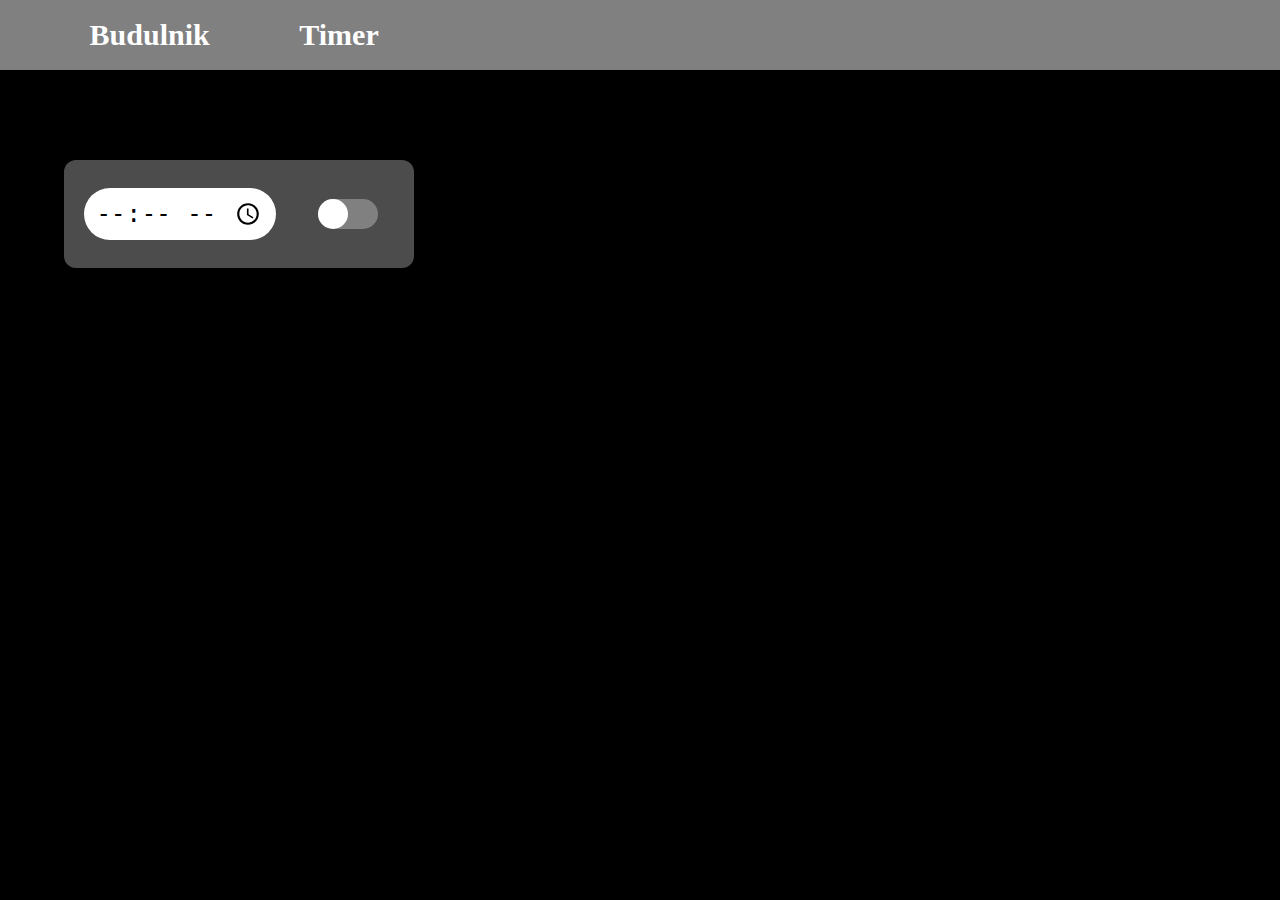
<file: index.html>
<!DOCTYPE html>
<html lang="en">
<head>
    <meta charset="UTF-8">
    <meta name="viewport" content="width=device-width, initial-scale=1.0">
    <title>Budilnik</title><link rel="stylesheet" href="styles.css">
</head>
<body>
    <header>
      <a href="./index.html">Budulnik</a>
      <a href="./budulnik/index.html">Timer</a>
    </header>

  <div class="divv">
    <div class="contener">
      <audio id="alarm" src="./Samsung Galaxy A15 5G Ringtone.mp3" preload="auto"></audio>
      <p></p>
      <input type="time" id="timeInput" />
      
      <div class="btnn">
      <button id="setAlarm"></button>
  
      </div>
    </div>
    <div class="wrapper"></div>
  </div>

    <script src="./budilnik.js"></script>
</body>
</html>
</file>
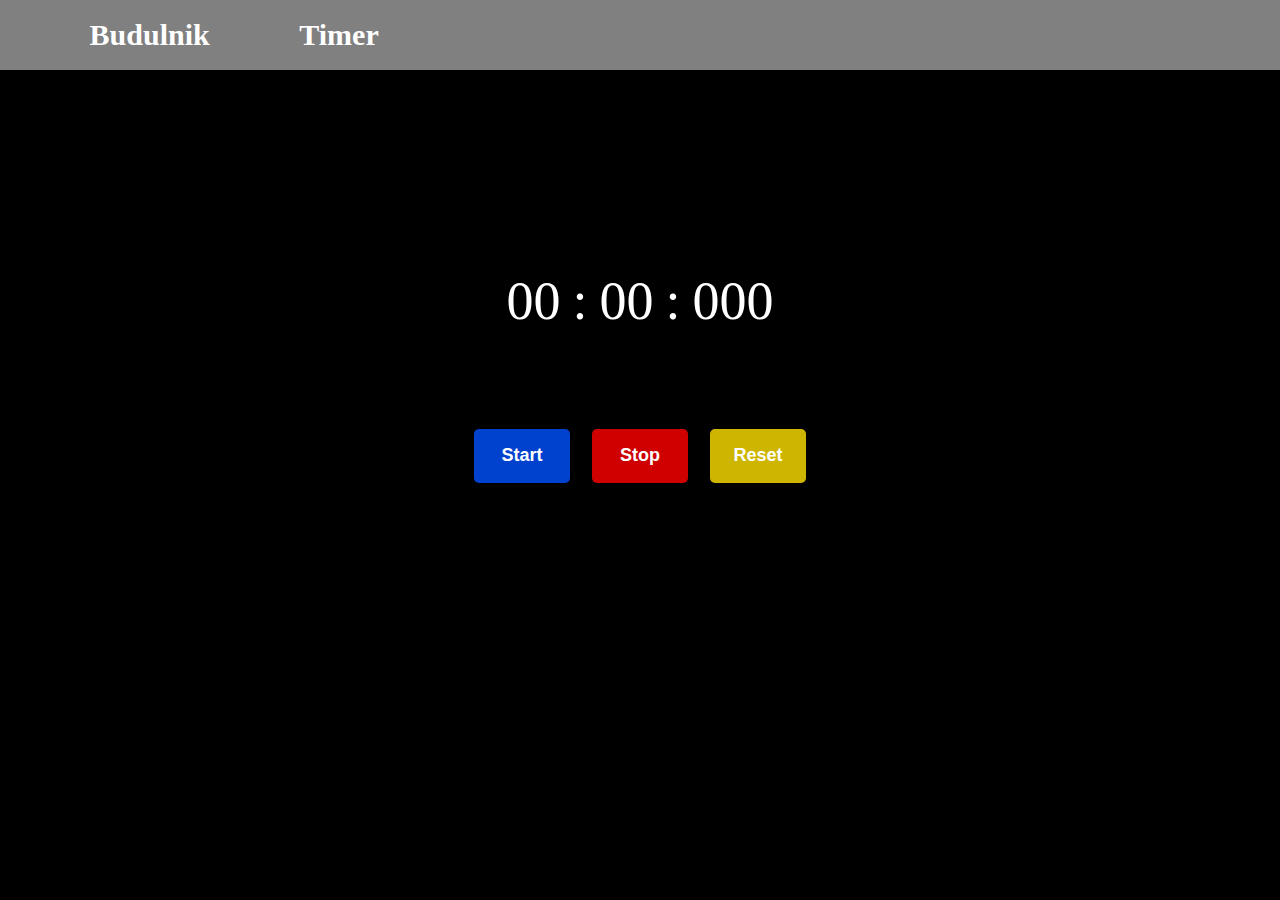
<file: budulnik/index.html>
<!DOCTYPE html>
<html lang="en">
<head>
    <meta charset="UTF-8">
    <meta name="viewport" content="width=device-width, initial-scale=1.0">
    <title>Document</title>
    <link rel="stylesheet" href="style.css">
</head>
<body>
  <header>
    <a href="../index.html">Budulnik</a>
    <a href="../budulnik/index.html">Timer</a>
  </header>
<div class="taymer">
  <div class="p">
    <p class="min">00</p>
    <p>:</p>
    <p class="sec">00</p>
    <p>:</p>
    <p class="mil">000</p>

  </div>
<div class="container">
    <button class="button start"><b>Start</b></button>
    <button class="button stop"><b>Stop</b></button>
    <button class="button reset"><b>Reset</b></button>
</div>
</div>
    <script src="js.js"></script>
</body>
</html>
</file>
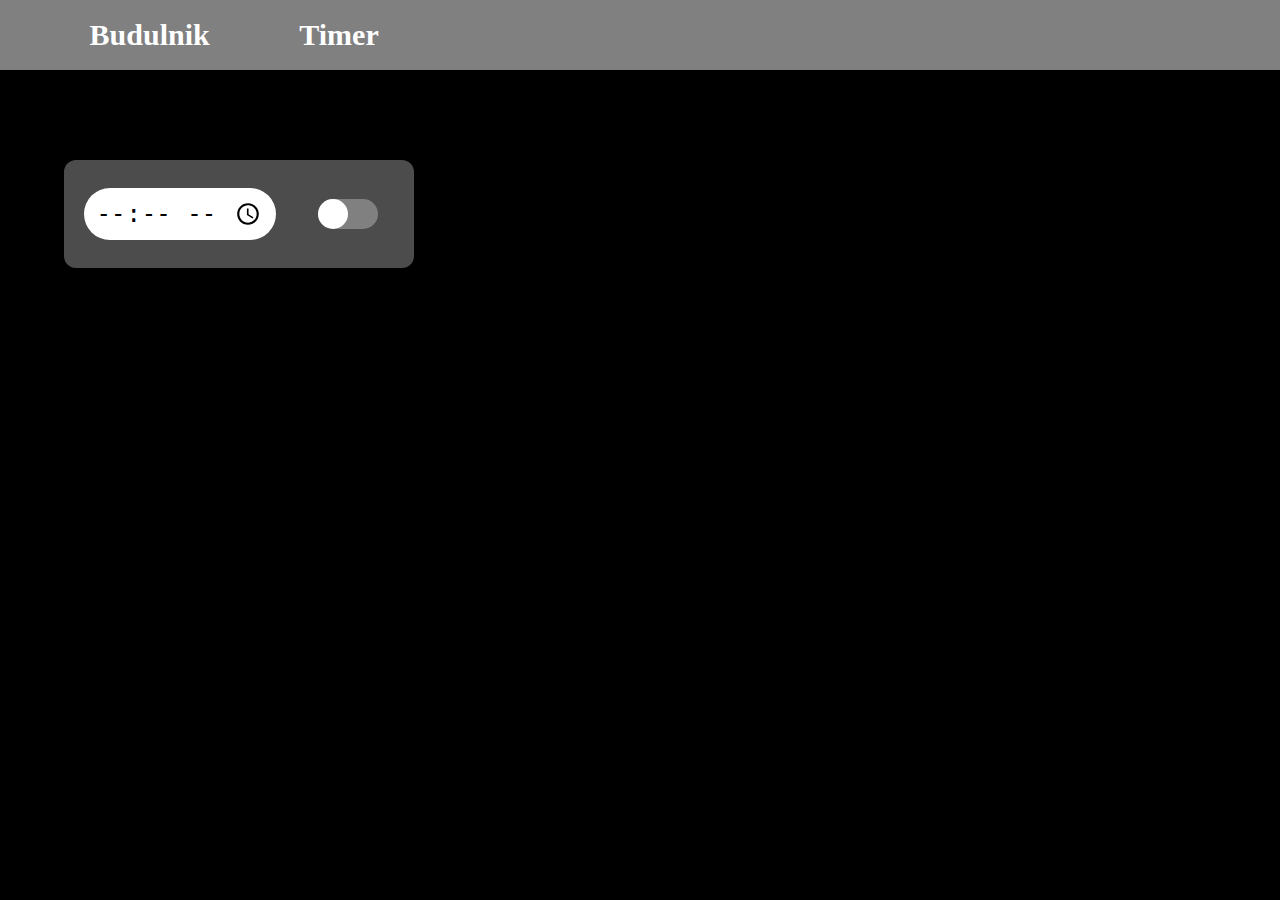
<file: budilnik.html>
<!DOCTYPE html>
<html lang="en">
<head>
    <meta charset="UTF-8">
    <meta name="viewport" content="width=device-width, initial-scale=1.0">
    <title>Budilnik</title><link rel="stylesheet" href="styles.css">
</head>
<body>
    <header>
      <a href="./budilnik.html">Budulnik</a>
      <a href="./timer.html">Timer</a>
    </header>

  <div class="divv">
    <div class="contener">
      <audio id="alarm" src="./Samsung Galaxy A15 5G Ringtone.mp3" preload="auto"></audio>
      <p></p>
      <input type="time" id="timeInput" />
      
      <div class="btnn">
      <button id="setAlarm"></button>
  
      </div>
    </div>
    <div class="wrapper"></div>
  </div>

    <script src="./budilnik.js"></script>
</body>
</html>
</file>
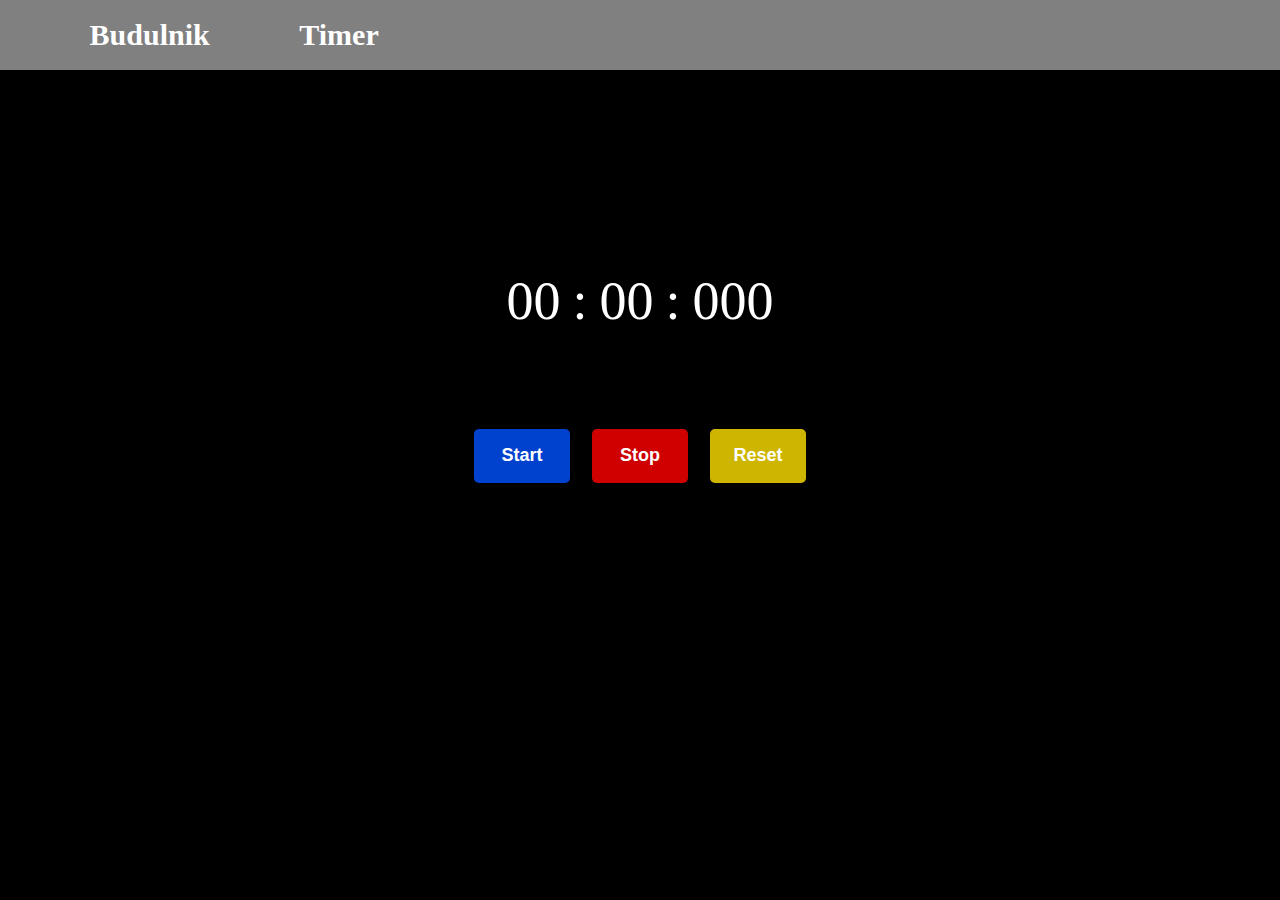
<file: timer.html>
<!DOCTYPE html>
<html lang="en">
<head>
    <meta charset="UTF-8">
    <meta name="viewport" content="width=device-width, initial-scale=1.0">
    <title>Document</title>
    <link rel="stylesheet" href="style.css">
</head>
<body>
  <header>
    <a href="./budilnik.html">Budulnik</a>
    <a href="./timer.html">Timer</a>
  </header>
<div class="taymer">
  <div class="p">
    <p class="min">00</p>
    <p>:</p>
    <p class="sec">00</p>
    <p>:</p>
    <p class="mil">000</p>

  </div>
<div class="container">
    <button class="button start"><b>Start</b></button>
    <button class="button stop"><b>Stop</b></button>
    <button class="button reset"><b>Reset</b></button>
</div>
</div>
    <script src="js.js"></script>
</body>
</html>
</file>
<file: styles.css>
*{
    margin: 0;
    padding: 0;
}
body{
    width: 100%;
    height: 100vh;
    display: flex;
    flex-direction: column;
background-color: rgb(0, 0, 0);
}
.contener{
    display: flex;
    width: 350px;
    height: 12vh;
    align-items: center;
    justify-content: center;
    border-radius: 12px;
    margin-bottom: -100px;
    margin: 5%;
    gap: 42px;
    margin-top: 90px;
    background-color: rgb(76, 76, 76);

}
.wrapper{
    display: flex;
    width: 350px;
    align-items: center;
    justify-content: center;
    border-radius: 12px;
    margin: 5%;
    gap: 12px;
    flex-direction: column;
}
.wrapper>div{
    display: flex;
    gap: 12px;
}
button{
    width: 30px;
    height: 30px;
    border-radius: 50%;
    border: none;
    outline: none;
    font-size: 16px;
    transition: transform 0.3s ease;
    background-color: white;
}
button.active {
    background-color: blue; 
}

button.return {
    background-color: white; 
}
.btnn{
    display: flex;
    align-items: center;
    width: 60px;
    height: 30px;
    background-color: grey;
    border-radius: 25px;
}
input{
    width: 168px;
    height: 28px;
    border-radius: 32px;
    font-size: 24px;
    padding: 12px;
    border: none;
    margin-left: -59px;
    outline: none;
}
.wrapper>div>div{
    width: 158px;
    height: 28px;
    border-radius: 32px;
    font-size: 24px;
    padding: 12px;
    border: none;
    outline: none;
    display: flex;align-items: center;
}
.setAlarm{
    width: 30px;
    height: 30px;
    border-radius: 50%;
    border: none;
    outline: none;
    font-size: 16px;
    transition: transform 0.3s ease;
    background-color: white;
    margin-left: -12px;
}
.card>.btnn{
    display: flex;
    align-items: center;
    width: 35px;
    height: 8px;
    background-color: grey;
    margin-right: -13px;
    border-radius: 25px;
}
.card>div{
   
        width: 168px;
        height: 28px;
        border-radius: 32px;
        font-size: 24px;
        padding: 12px;
        border: none;
        outline: none;
}
.card>div>p{
    color: rgb(173, 173, 173);
    font-size: 33px;
    font-weight: bold;
    margin-left: -40px;

}
header{
    width: 100%;
    height: 70px;
    background-color: grey;
    display: flex;
    align-items: center;
text-decoration: none;
}
a{
    font-size: 30px;
    font-weight: bold;
    text-decoration: none;
    margin-left: 7%;
    color: white;
}
.wrapper>div{
    background-color: rgb(76, 76, 76);
    width: 100%;
    height: 90px;
    display: flex;
    align-items: center;
    border-radius: 12px;
    justify-content: center;
}
.remov{
    width: 10px;
    height: 2px;
    background-color: white;
    
}
</file>
<file: budulnik/style.css>
*{
    margin: 0;
    padding: 0;
}
p{
    font-size: 54px;
 color: #ffffff;
}
.taymer{
    display: flex;
    width: 30%;
    height: 40vh;
    align-items: center;
    flex-direction: column;
    justify-content: center;
    border-radius: 12px;
    margin-bottom: -100px;
}
body{
    width: 100%;
    height: 100vh;
    display: flex;
    align-items: center;
    flex-direction: column;
background-color: black;
}
.p{
    display: flex;
 
  margin-bottom: 50px;
  gap: 12px;
}
.start{
    margin-top: -100px;
    width: 25%;
    height: 22%;
    border: none;
    color: white;
    border-radius: 5px;
    font-size: 18px;
    background-color: rgb(0, 65, 206);
}
.stop{
    margin-top: -100px;
    width: 25%;
    height: 22%;
    border: none;
    color: white;
    border-radius: 5px;
    font-size: 18px;
    background-color: rgb(206, 0, 0);
}
.reset{
    margin-top: -100px;
    width: 25%;
    height: 22%;
    border: none;
    color: white;
    border-radius: 5px;
    font-size: 18px;
    background-color: rgb(206, 182, 0);
}
.container{
    display: flex;
    gap: 22px;
    width: 100%;
    height: 90vh;
    align-items: center;
    justify-content: center;
}
@media(max-width:900px){
.reset{
    height: 18%;
    width: 140px;  padding-right: 15px;
    padding-left: 15px;
    font-size: 15px;
}
.start{
    width: 140px;
    height: 18%;  padding-right: 16px;
    padding-left: 16px;
    font-size: 15px;
}.stop{
    height: 18%;
    width: 140px;
    padding-right: 16px;
    padding-left: 16px;
    font-size: 15px;
}
p{
    font-size: 44px;
 color: #ffffff;
}
}

header{
    width: 100%;
    height: 70px;
    background-color: grey;
    display: flex;
    align-items: center;
text-decoration: none;
margin-bottom: 200px;

}
a{
    font-size: 30px;
    font-weight: bold;
    text-decoration: none;
    margin-left: 7%;
    color: white;
}
</file>
<file: style.css>
*{
    margin: 0;
    padding: 0;
}
p{
    font-size: 54px;
 color: #ffffff;
}
.taymer{
    display: flex;
    width: 30%;
    height: 40vh;
    align-items: center;
    flex-direction: column;
    justify-content: center;
    border-radius: 12px;
    margin-bottom: -100px;
}
body{
    width: 100%;
    height: 100vh;
    display: flex;
    align-items: center;
    flex-direction: column;
background-color: black;
}
.p{
    display: flex;
 
  margin-bottom: 50px;
  gap: 12px;
}
.start{
    margin-top: -100px;
    width: 25%;
    height: 22%;
    border: none;
    color: white;
    border-radius: 5px;
    font-size: 18px;
    background-color: rgb(0, 65, 206);
}
.stop{
    margin-top: -100px;
    width: 25%;
    height: 22%;
    border: none;
    color: white;
    border-radius: 5px;
    font-size: 18px;
    background-color: rgb(206, 0, 0);
}
.reset{
    margin-top: -100px;
    width: 25%;
    height: 22%;
    border: none;
    color: white;
    border-radius: 5px;
    font-size: 18px;
    background-color: rgb(206, 182, 0);
}
.container{
    display: flex;
    gap: 22px;
    width: 100%;
    height: 90vh;
    align-items: center;
    justify-content: center;
}
@media(max-width:900px){
.reset{
    height: 18%;
    width: 140px;  padding-right: 15px;
    padding-left: 15px;
    font-size: 15px;
}
.start{
    width: 140px;
    height: 18%;  padding-right: 16px;
    padding-left: 16px;
    font-size: 15px;
}.stop{
    height: 18%;
    width: 140px;
    padding-right: 16px;
    padding-left: 16px;
    font-size: 15px;
}
p{
    font-size: 44px;
 color: #ffffff;
}
}

header{
    width: 100%;
    height: 70px;
    background-color: grey;
    display: flex;
    align-items: center;
text-decoration: none;
margin-bottom: 200px;

}
a{
    font-size: 30px;
    font-weight: bold;
    text-decoration: none;
    margin-left: 7%;
    color: white;
}
</file>
